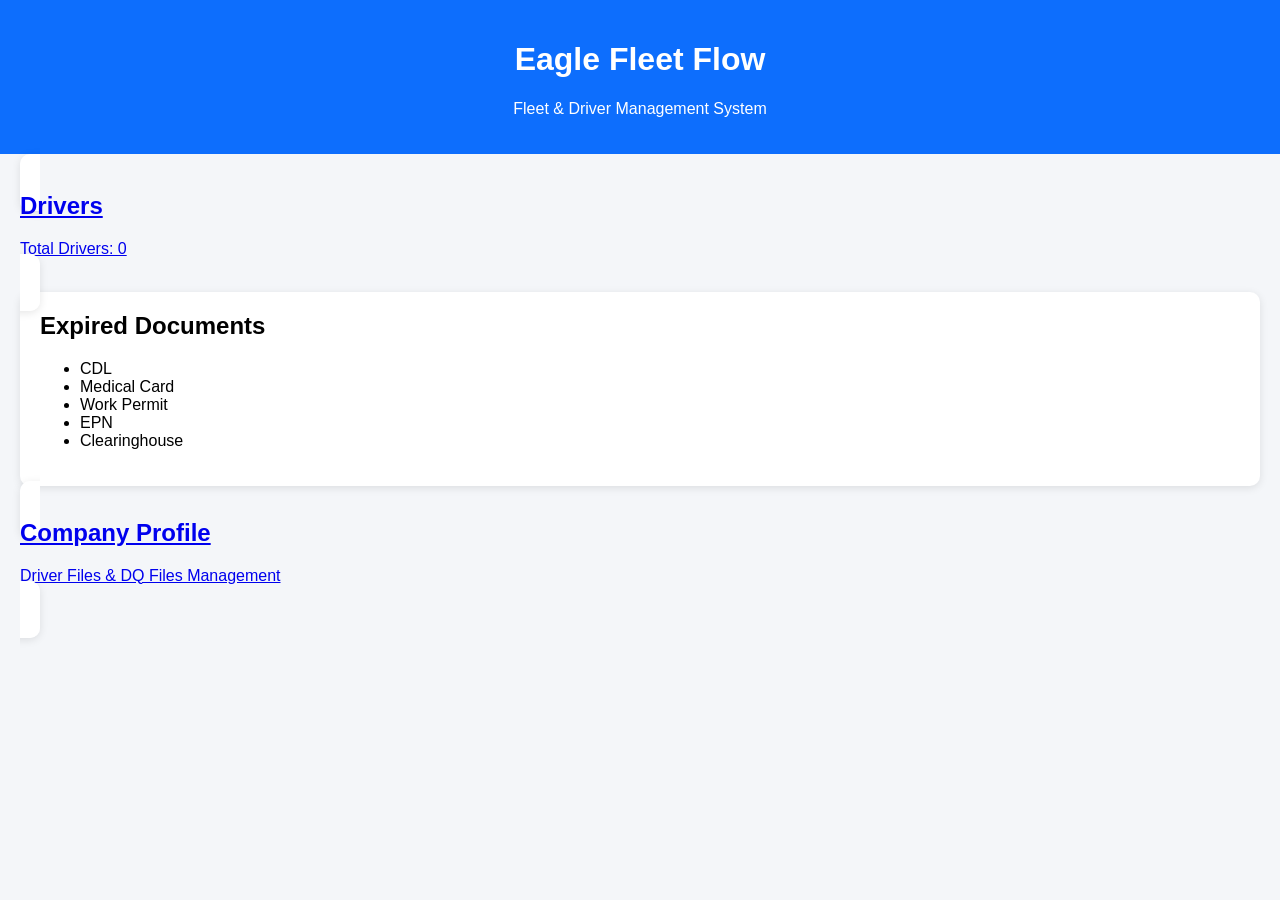
<file: index.html>
<!DOCTYPE html>
<html lang="en">
<head>
    <meta charset="UTF-8">
    <meta name="viewport" content="width=device-width, initial-scale=1.0">
    <title>Eagle Fleet Flow</title>
    <link rel="stylesheet" href="style.css">
</head>
<body>

<header>
    <h1>Eagle Fleet Flow</h1>
    <p>Fleet & Driver Management System</p>
</header>

<div class="container">

    <a href="drivers.html" class="card">
    <h2>Drivers</h2>
    <p>Total Drivers: 0</p>
</a>

    <div class="card">
        <h2>Expired Documents</h2>
        <ul>
            <li>CDL</li>
            <li>Medical Card</li>
            <li>Work Permit</li>
            <li>EPN</li>
            <li>Clearinghouse</li>
        </ul>
    </div>

    <a href="drivers.html" class="card">
    <h2>Company Profile</h2>
    <p>Driver Files & DQ Files Management</p>
</a>

</div>

</body>
</html>
</file>
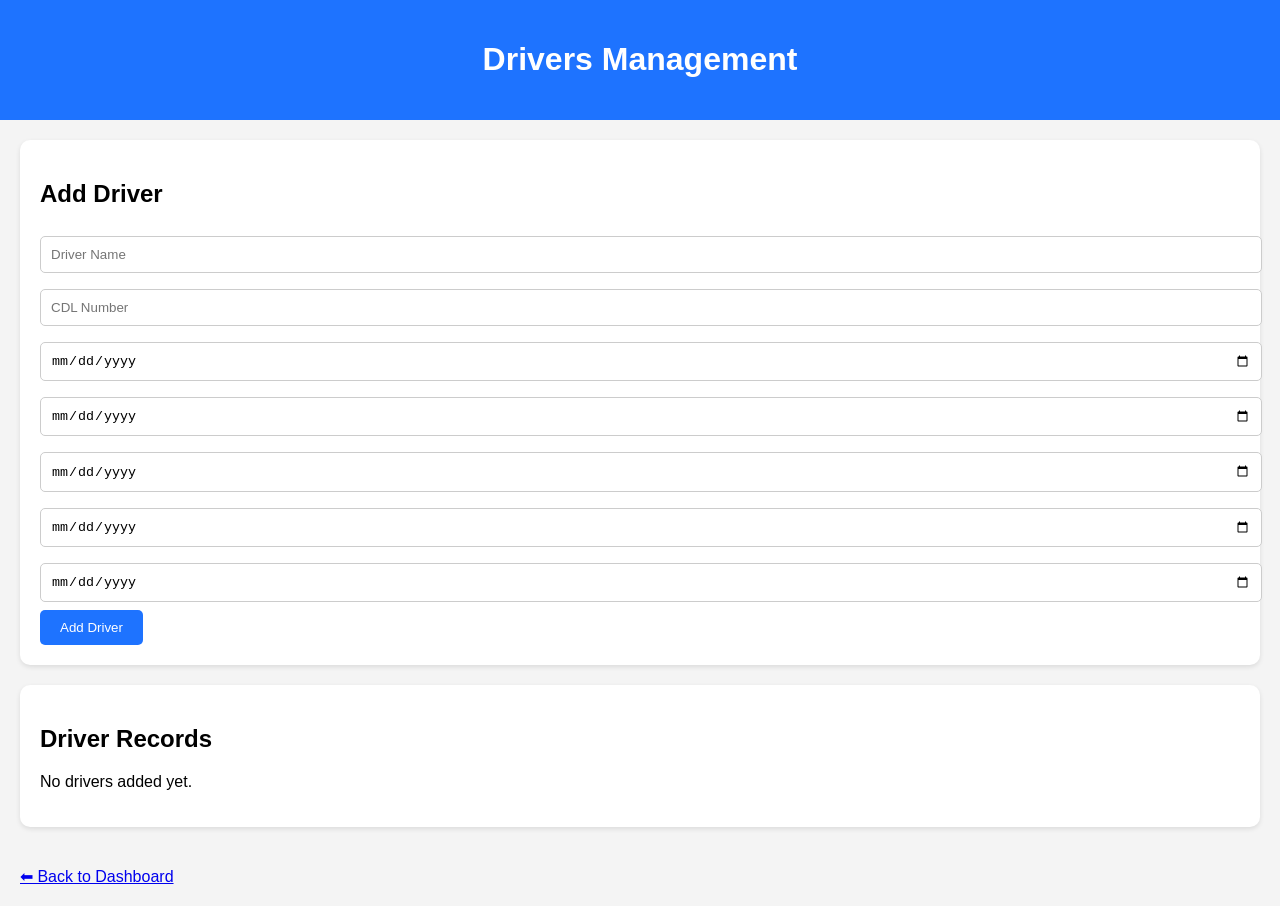
<file: drivers.html>
<!DOCTYPE html>
<html lang="en">
<head>
<meta charset="UTF-8">
<meta name="viewport" content="width=device-width, initial-scale=1.0">
<title>Drivers - Eagle Fleet Flow</title>

<style>
body{
    font-family: Arial, sans-serif;
    background:#f4f4f4;
    margin:0;
    padding:0;
}

header{
    background:#1e73ff;
    color:white;
    text-align:center;
    padding:20px;
}

.container{
    padding:20px;
}

.card{
    background:white;
    padding:20px;
    border-radius:10px;
    margin-bottom:20px;
    box-shadow:0 2px 5px rgba(0,0,0,0.1);
}

input{
    width:100%;
    padding:10px;
    margin:8px 0;
    border:1px solid #ccc;
    border-radius:5px;
}

button{
    background:#1e73ff;
    color:white;
    border:none;
    padding:10px 20px;
    border-radius:5px;
}

.back{
    display:inline-block;
    margin-top:20px;
}
</style>

</head>
<body>

<header>
    <h1>Drivers Management</h1>
</header>

<div class="container">

    <div class="card">
        <h2>Add Driver</h2>

        <input type="text" placeholder="Driver Name">

        <input type="text" placeholder="CDL Number">

        <input type="date" placeholder="CDL Expiry">

        <input type="date" placeholder="Medical Card Expiry">

        <input type="date" placeholder="Work Permit Expiry">

        <input type="date" placeholder="EPN Expiry">

        <input type="date" placeholder="Clearinghouse Expiry">

        <button>Add Driver</button>
    </div>

    <div class="card">
        <h2>Driver Records</h2>
        <p>No drivers added yet.</p>
    </div>

    <a class="back" href="index.html">⬅ Back to Dashboard</a>

</div>

</body>
</html>
</file>
<file: style.css>
body {
    font-family: Arial, sans-serif;
    margin: 0;
    background: #f4f6f9;
}

header {
    background: #0d6efd;
    color: white;
    text-align: center;
    padding: 20px;
}

.container {
    padding: 20px;
}

.card {
    background: white;
    padding: 20px;
    margin-bottom: 15px;
    border-radius: 10px;
    box-shadow: 0 2px 8px rgba(0,0,0,0.1);
}

h2 {
    margin-top: 0;
}
</file>
